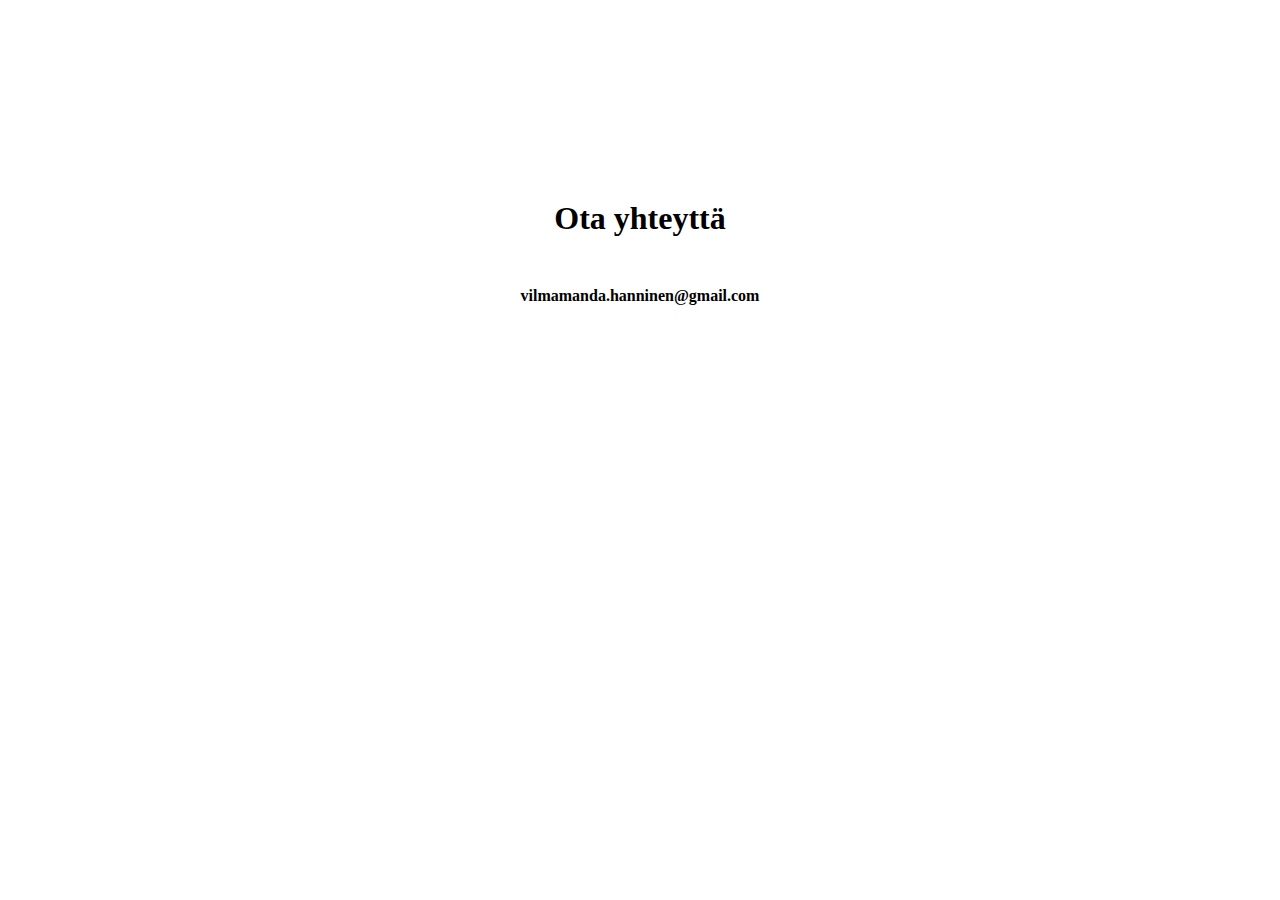
<file: email.html>
<!DOCTYPE html>
<html lang="en">
<head>
    <meta charset="UTF-8">
    <meta name="viewport" content="width=device-width, initial-scale=1.0">
    <title>Ota yhteyttä </title>
    <link rel="stylesheet" href="email.css">
</head>

<body>

  <header>
	  <h1>Ota yhteyttä</h1>
  </header>

  <main>
    <h4>vilmamanda.hanninen@gmail.com</h4>
  </main>

</body>

</html>
</file>
<file: email.css>
body{
    background-color: linear-gradient(to top, white, #427EB3);
}

header{
    text-align: center;
    margin-top: 200px;
    color: black;
}

main{
    text-align: center;
    margin-top: 50px;
}
</file>
